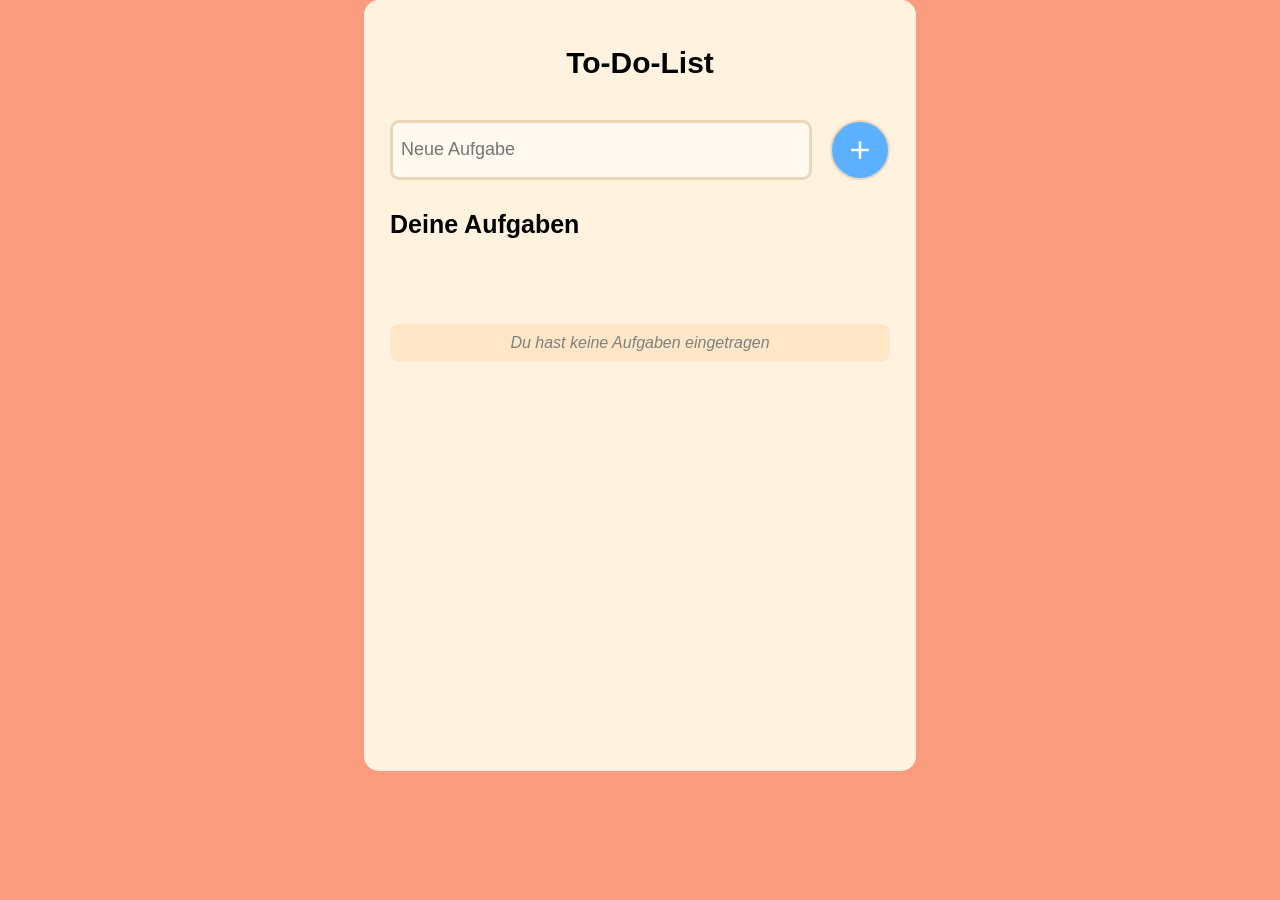
<file: Portfolio/Projects/To_do_List/index.html>
<!DOCTYPE html>
<html lang="de">
<head>
    <meta charset="UTF-8">
    <meta name="viewport" content="width=device-width, initial-scale=1.0">
    <title>To Do List | JavaScript</title>
    <link rel="stylesheet" href="styles.css">
</head>
<body>
    <div class="mobile-size">
    <form id="todo-form">
        <div><h1>To-Do-List</h1></div>
        <div class="input-wrapper">
        <input type="text" id="todo-input" placeholder="Neue Aufgabe" required>
        <button type="submit"><svg xmlns="http://www.w3.org/2000/svg" height="24px" viewBox="0 -960 960 960" width="24px" fill="#FFFFFF"><path d="M440-440H200v-80h240v-240h80v240h240v80H520v240h-80v-240Z"/></svg></button>   
    </div>
   <div>
            <h2>Deine Aufgaben</h2>
        </div>
    <ul id="todo-list">

    </ul>
    </form>
 </div>
    <script src="script.js"></script>
</body>
</html>
</file>
<file: Portfolio/Projects/To_do_List/styles.css>
body{
    font-family: Arial, Helvetica, sans-serif;
    display: flex;
    justify-content: center;
    overflow: hidden;
    background-color: #fb9c7e;
    margin:auto;
    
}

.mobile-size{
    padding:2%;
    max-width: 500px;
    width: 100%;
    min-width: 300px;
    height: 80vh;
    margin:auto;
    border-radius: 15px;
    display: flex;
    justify-content: center;
    overflow: hidden;
    background:#fff3df;
    align-self: center;

}

form{
    max-width: 500px;
    width: 100%;
    min-width: 280px;
    display: flex;
    flex-direction: column;
    justify-content:flex-start;
}

h1{
    display: flex;
    justify-content: center;
    font-size: 30px;
    font-weight: 700;
    margin-bottom: 2%;
}
h2{
    display: flex;
    justify-content: flex-start;
    font-size: 25px;
    font-weight: bold;
    margin-bottom: 2%;
    margin-top: 30px;
}

input{
    display: flex;
    justify-content: center;
    width: 75%;
    padding: 8px;
    border: 1px solid #ccc;
    border-radius: 9px;
}

.input-wrapper{
    margin-top:30px;
    display: flex;
    flex-direction: row;
    justify-content: space-between;
    height: 60px;
}

input[type="text"]{
    display:flex;
    justify-content: center;
    width: 80%;
    padding: 8px;
    border: 3px solid #ead6bb;
    background-color: rgba(255, 255, 255, 0.5);
    border-radius: 9px;
    font-size: 18px;
}

button[type="submit"]{
    display:flex;
    justify-content: center;
    align-items: center;
    padding:8px;
    width: 60px;
    height: 60px;
    border-radius: 50%;
    border: 2px solid #ead6bb;
    background: rgb(91, 176, 255);
    font-size:18px;
    font-weight: 700;
    
}
button[type="submit"] svg{
    width: 30px;
    height: auto;
    transition: all 0.2s ease-in-out;
}

button[type="submit"] svg:hover{
    width: 40px;
    height: auto;
}

#todo-list{
    flex-grow: 1;
    overflow-y: auto;
    margin:0;
    padding:0px;
    margin-right: -px;
    list-style: none;
}
#todo-list li{
    background-color: #ffe6c6;
}

#todo-list li:nth-child(even) {
    background-color: #ffd9a8; /* Leichtes Grau, du kannst auch eine andere Farbe nehmen */
  }

#todo-list::-webkit-scrollbar{
    display: none;
}

/* Container für die Buttons */
.button-container {
    display: flex;
    gap: 5px;

}

/* Basis-Style für Buttons */
.button-container button {
    background-color: white;
    border: none;
    border-radius: 4px;
    padding: 5px;
    width: 35px; /* Breite fest */
    height: 35px; /* Höhe fest */
    cursor: pointer;
    box-shadow: 1px 2px 5px rgba(0, 0, 0, 0.3);
    display: flex;
    align-items: stretch;
    justify-content: center;
    transition: transform 0.2s;
}

.button-container button:hover {
    transform: scale(1.01);
}


/* Icon im Button */
.button-container svg {
    width: 100%;
    height:auto;

}

/* Grüner Done-Button */
.done-button svg {
    fill: green;
}

/* Roter Delete-Button */
.delete-button svg {
    fill: red;
}


ul{
    padding: 0;
    margin: 0;
}
/* Listenelement */
li {
    background: white;
    margin-bottom: 10px;
    padding: 10px;
    border-radius: 9px;
    display: flex;
    align-items: center;
    box-shadow: 1px 2px 5px rgba(0, 0, 0, 0.1);
}

li.done {
    text-decoration: line-through;
    color: gray;
}

li p{
    margin:0;
    margin-left:15px;

}

.empty-message{
    color:grey;
    display: flex;
    justify-content: center;
    font-style: oblique;
    border:none;
    box-shadow: none;
    margin-top: 15%;
}
</file>
